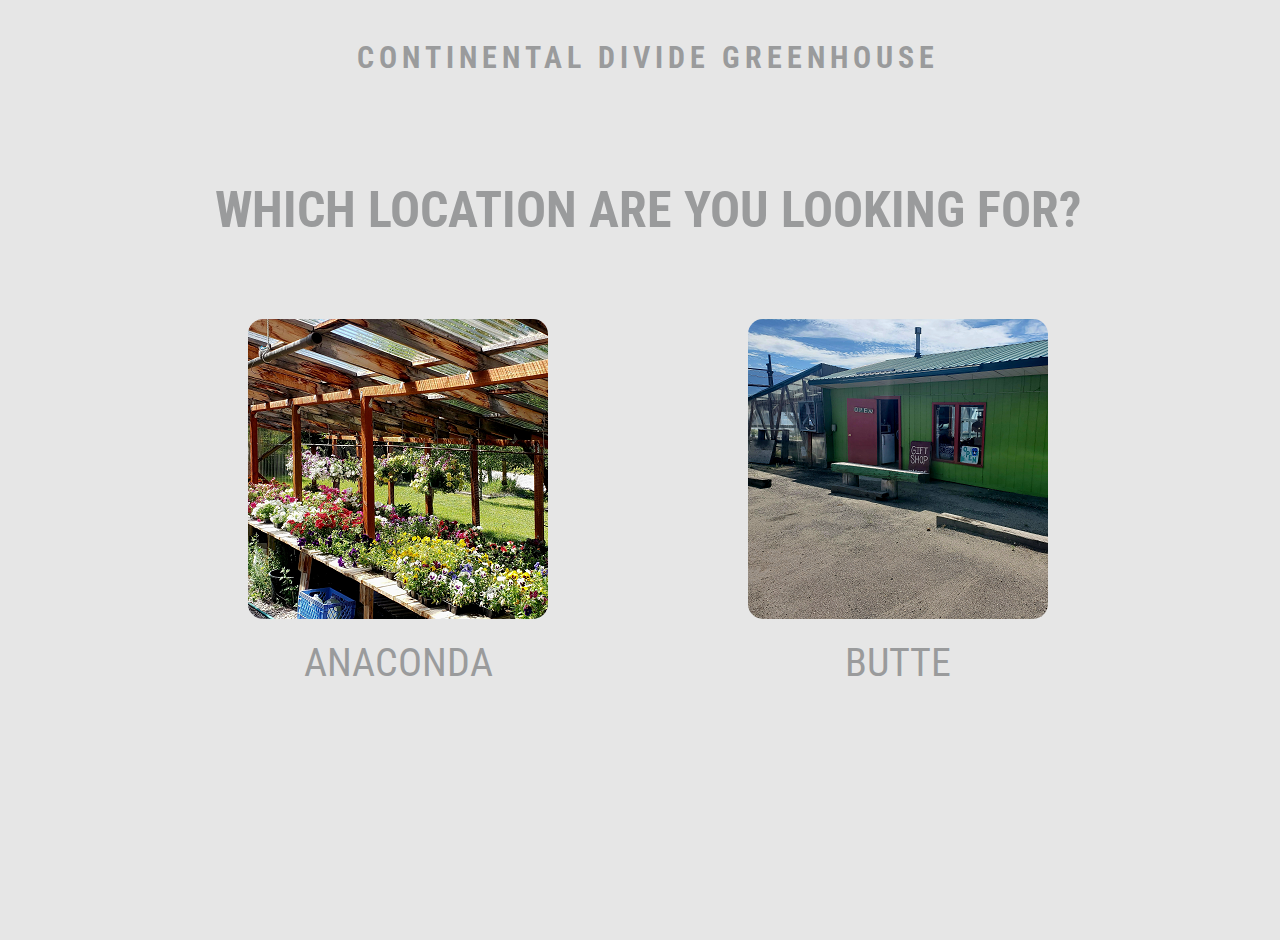
<file: CD_GreenHouse/index.html>
<!DOCTYPE html>
<html lang="en">
    <head>
        <meta charset="UTF-8">
        <meta http-equiv="X-UA-Compatible" content="IE=edge">
        <meta name="viewport" content="width=device-width, initial-scale=1.0"/>
        <link rel="preconnect" href="https://fonts.googleapis.com"><link rel="preconnect" href="https://fonts.gstatic.com" crossorigin><link href="https://fonts.googleapis.com/css2?family=Roboto+Condensed:wght@300;400&display=swap" rel="stylesheet">
        <title>CD Greenhouse</title>
        <link rel="icon" type="image/x-icon" href="resources/images/Pictogrammers-Material-Leaf.512.png">
        <link rel="stylesheet" href="./resources/css/index.css">
    </head>
    <body>
        <h4 id="sec">CONTINENTAL DIVIDE GREENHOUSE</h4>

        <h2 class="welcome">WHICH LOCATION ARE YOU LOOKING FOR?</h2>
        <div class="location-box">
          <div class="thumb-box" id="thumb1">
            <a href="./anaconda.html"><img src="resources/images/greenhouse_anaconda.png" class="thumbnail"></a>
            <a href="./anaconda.html" class="anaconda">ANACONDA</a>
          </div>

          <div class="thumb-box" id="thumb2">
            <a href="./butte.html"><img src="resources/images/greenhouse_butte.png" class="thumbnail"></a>
            <a href="./butte.html" class="butte">BUTTE</a>
          </div>
        </div>
    </body>

    <footer>
      
  </footer>
</html>
</file>
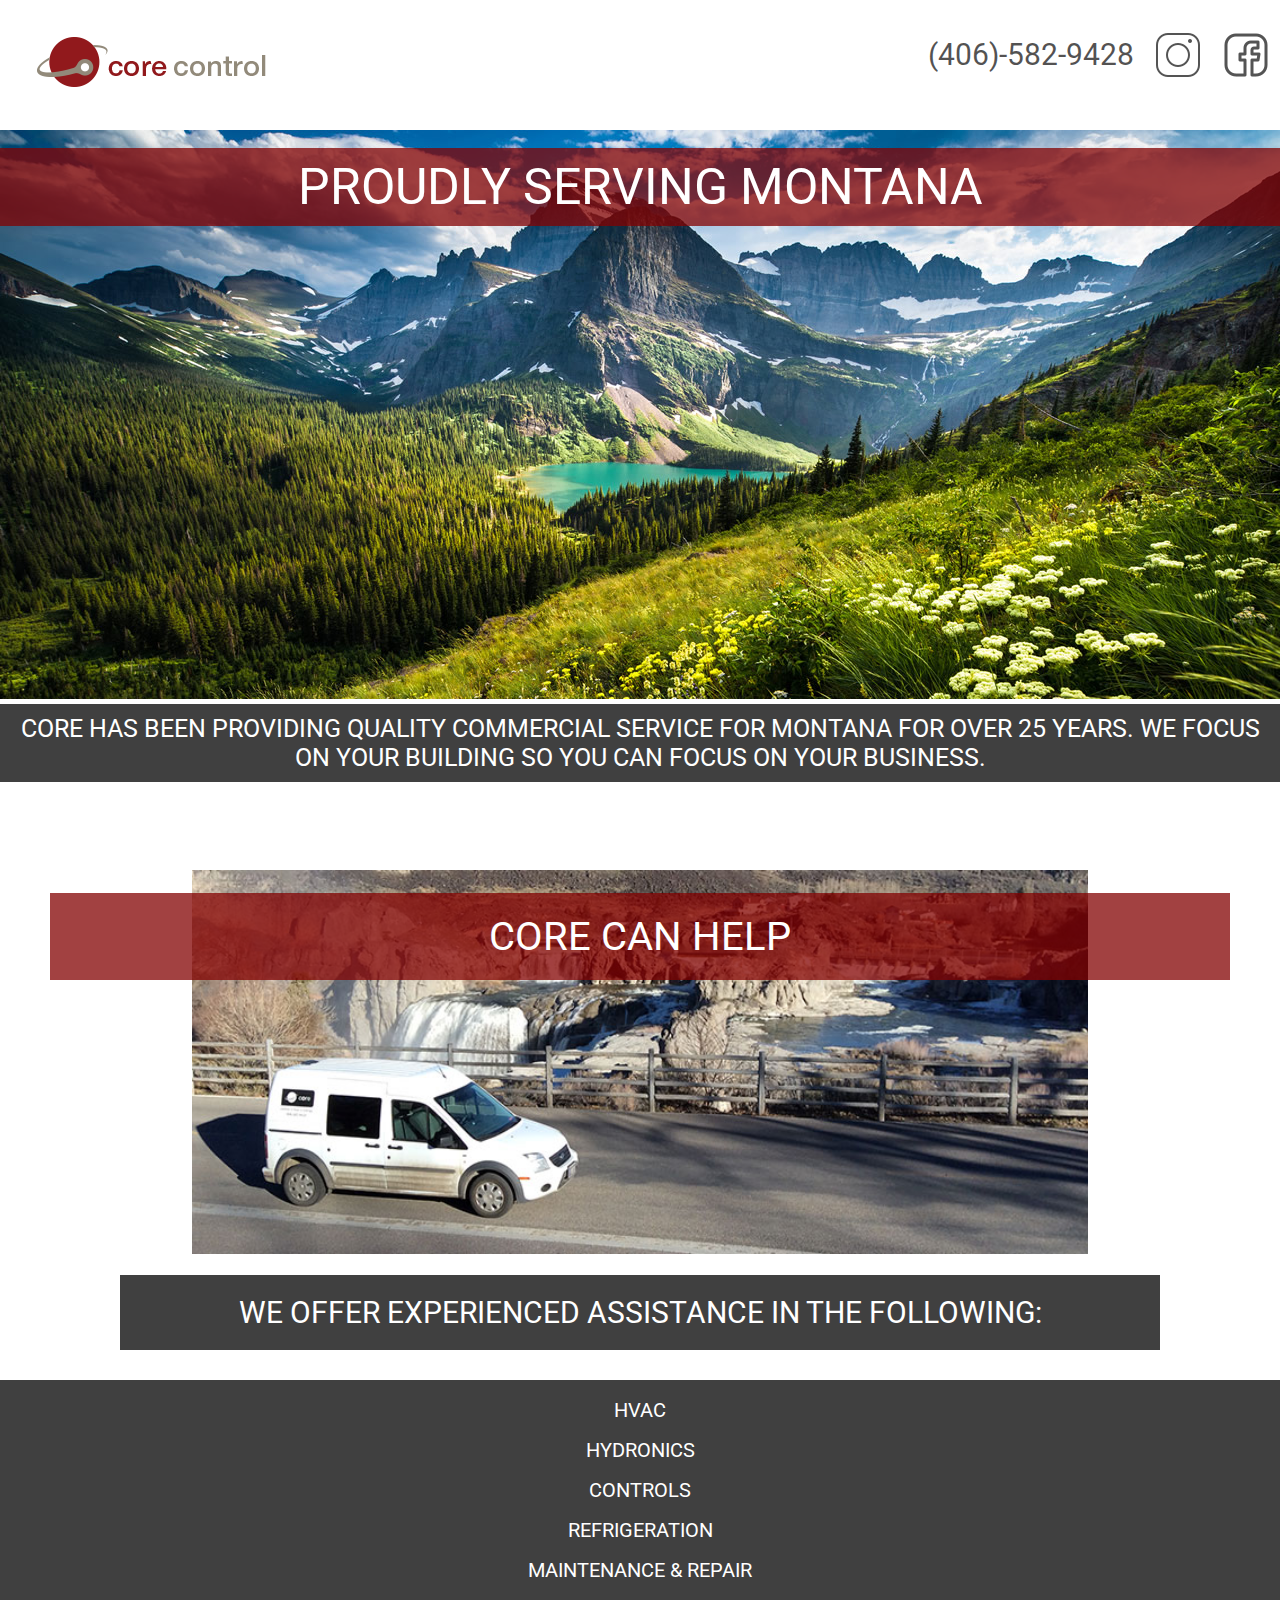
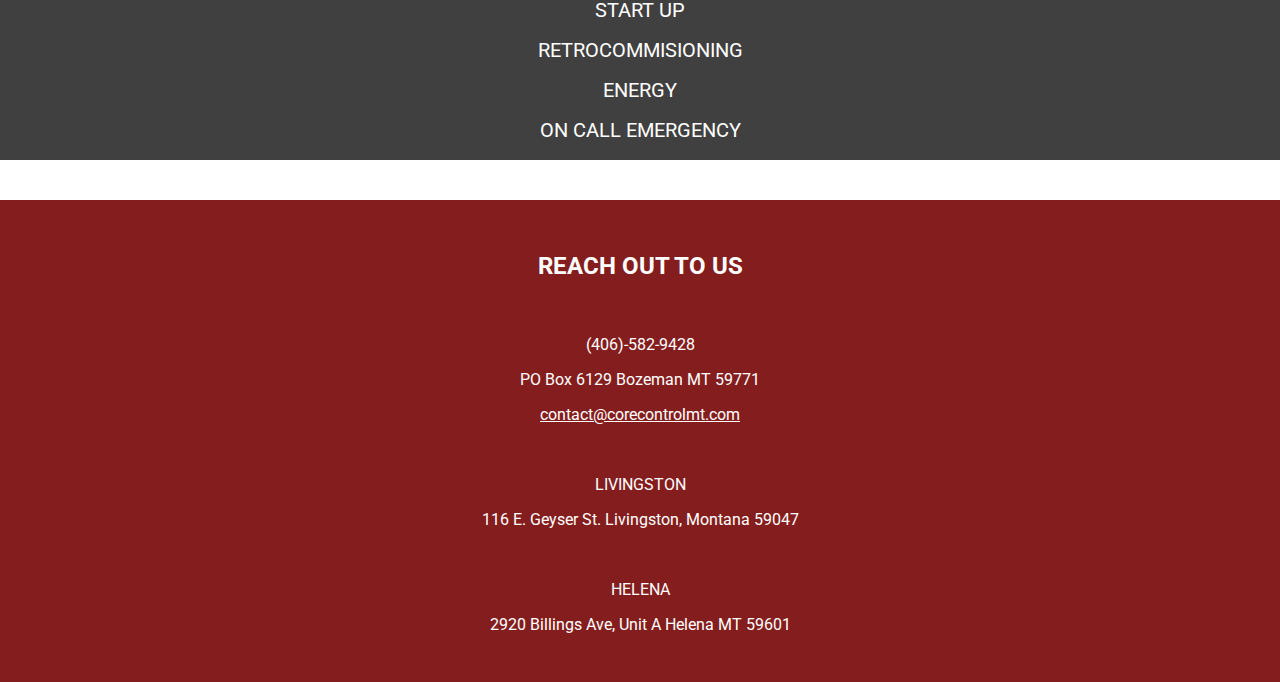
<file: Core v1.0/index.html>
<!DOCTYPE html>
<html lang="en">
    <head>
        <meta charset="UTF-8">
        <meta http-equiv="X-UA-Compatible" content="IE=edge">
        <meta name="viewport" content="width=device-width, initial-scale=1.0">
        <link rel="preconnect" href="https://fonts.googleapis.com">
    <link rel="preconnect" href="https://fonts.gstatic.com" crossorigin>
    <link href="https://fonts.googleapis.com/css2?family=Roboto:wght@500&display=swap" rel="stylesheet">
        <title>Core</title>
        <link rel="stylesheet" href="./resources/css/style.css">
    </head>


    <!-- HEADER -->
    <header class="primary-header flex">
       <div> 
        <img src="./resources/images/corelogo.png" class="logoimg">
        <a href="https://www.facebook.com/people/Core-Control/100063709445236/"><img src="./resources/images/fbicon.png" class="fbicon"></a> 
        <a href="https://www.instagram.com/corecontrolmt/"><img src="./resources/images/insticon.png" class="insticon"></a>
        <p class="phone">(406)-582-9428</p>
       </div>
    </header>

    <!--BODY-->
    <body>
        <div>
            <img src="./resources/images/background.jpg" class="background-img">
        
            <p class="img-text">PROUDLY SERVING MONTANA</p>
            <p class="img-subtext">CORE HAS BEEN PROVIDING QUALITY COMMERCIAL SERVICE FOR MONTANA FOR OVER 25 YEARS. WE FOCUS ON YOUR BUILDING SO YOU CAN FOCUS ON YOUR BUSINESS.</p>
        </div>

        <div>
            <img src="./resources/images/core-van.jpg" class="desc-back"/>
            <div class="desc-lines">
                <p class="crew">CORE CAN HELP</p>
                <p class="crew-desc">WE OFFER EXPERIENCED ASSISTANCE IN THE FOLLOWING:</p>
            </div>
         </div>

         <div>
            <ul class="services">
                <li>HVAC</li>
                <li>HYDRONICS</li>
                <li>CONTROLS</li>
                <li>REFRIGERATION</li>
                <li>MAINTENANCE & REPAIR</li>
                <li>START UP</li>
                <li>RETROCOMMISIONING</li>
                <li>ENERGY</li>
                <li>ON CALL EMERGENCY</li>
            </ul>

         </div>


    </body>

    <footer>
        <div class="footer">
            <h2>REACH OUT TO US</h2>
            <br>
            <p>(406)-582-9428</p>
            <p>PO Box 6129 Bozeman MT 59771</p>
            <p><a href="mailto:contact@corecontrolmt.com" target="blank">contact@corecontrolmt.com</a></p>
            <br>
            <p>LIVINGSTON</p>
            <p>116 E. Geyser St. Livingston, Montana 59047</p>
            <br>
            <p>HELENA</p>
            <p>2920 Billings Ave, Unit A Helena MT 59601</p>

        </div>

    </footer>

    </html>
</file>
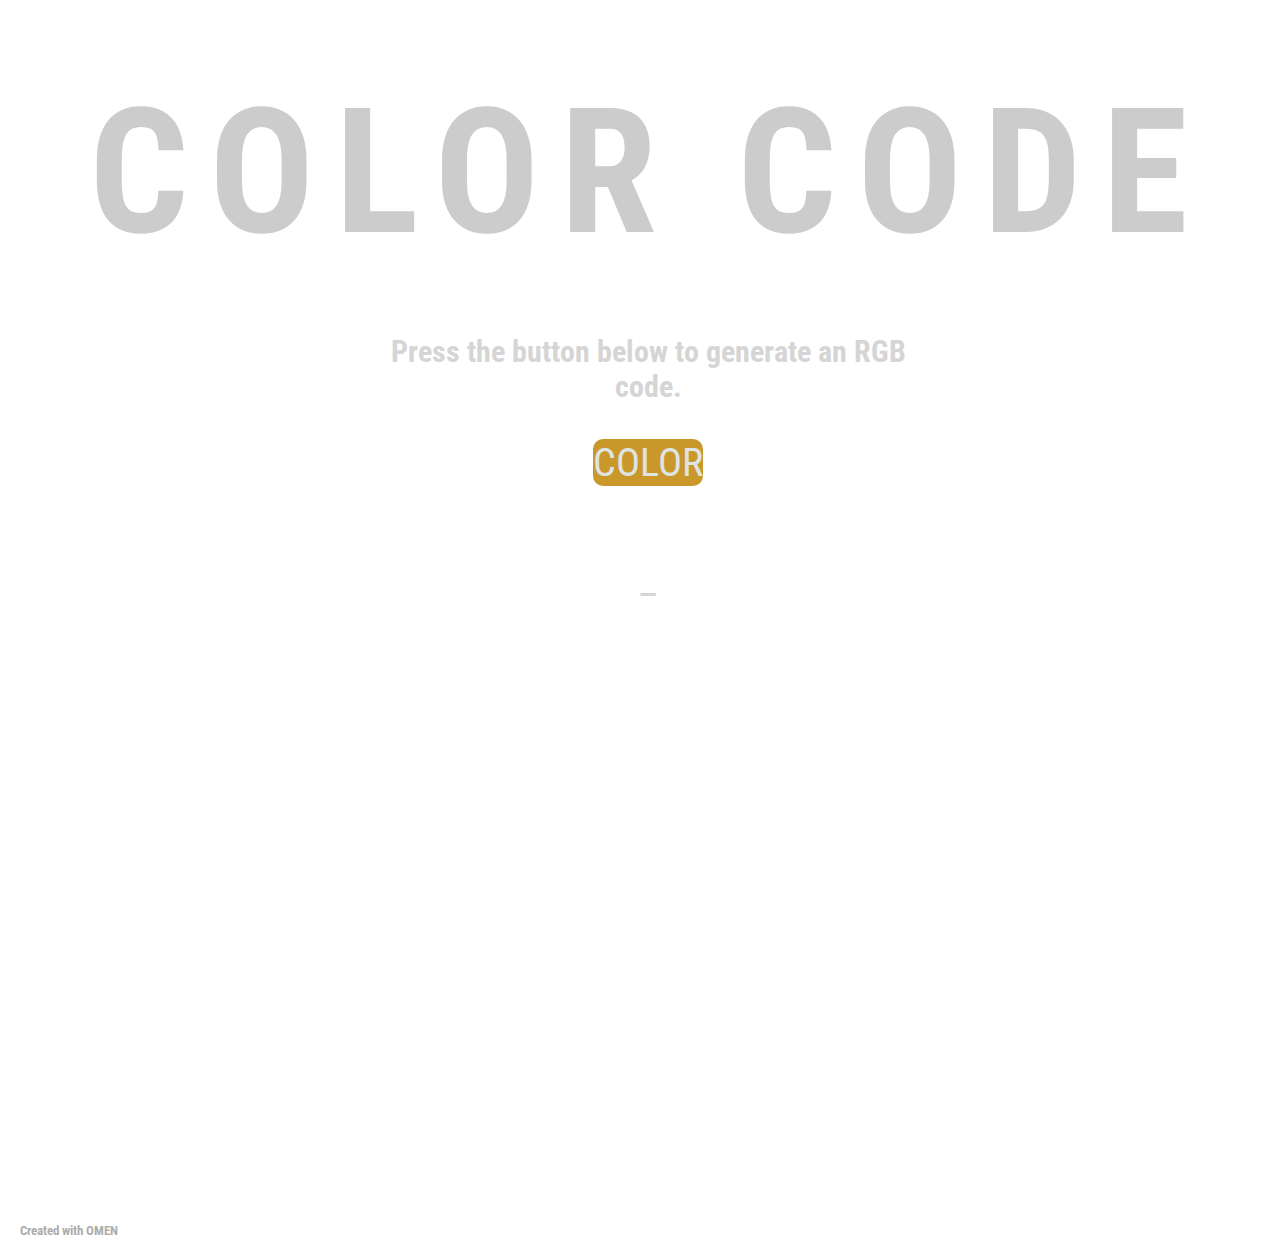
<file: Random Color/index.html>
<!DOCTYPE html>
<html lang="en">
    <head>
        <meta charset="UTF-8">
        <meta http-equiv="X-UA-Compatible" content="IE=edge">
        <meta name="viewport" content="width=device-width, initial-scale=1.0">
        <link rel="preconnect" href="https://fonts.googleapis.com"><link rel="preconnect" href="https://fonts.gstatic.com" crossorigin><link href="https://fonts.googleapis.com/css2?family=Roboto+Condensed:wght@300;400&display=swap" rel="stylesheet">
        <title>ColorCode</title>
        <link rel="stylesheet" href="./css/index.css">
    </head>
    <body id="background">
        <h1 class="logo">COLOR CODE</h1>
        <h3>Press the button below to generate an RGB code.</h3>

        <section class="coinflip">
            <section id="fuction">
                <div class="button-container">
                    <section id ="button" class="button">COLOR</section>
                </div>

                <p id="colorcode" class="answer">_</p>

                <p id="broken" class="answer">You broke it. You bastard.</p>

            </section>


        </section>

        <script src="./js/index.js"></script>
    </body>

    <footer>
      <h5>Created with OMEN</h5>
  </footer>
</html>
</file>
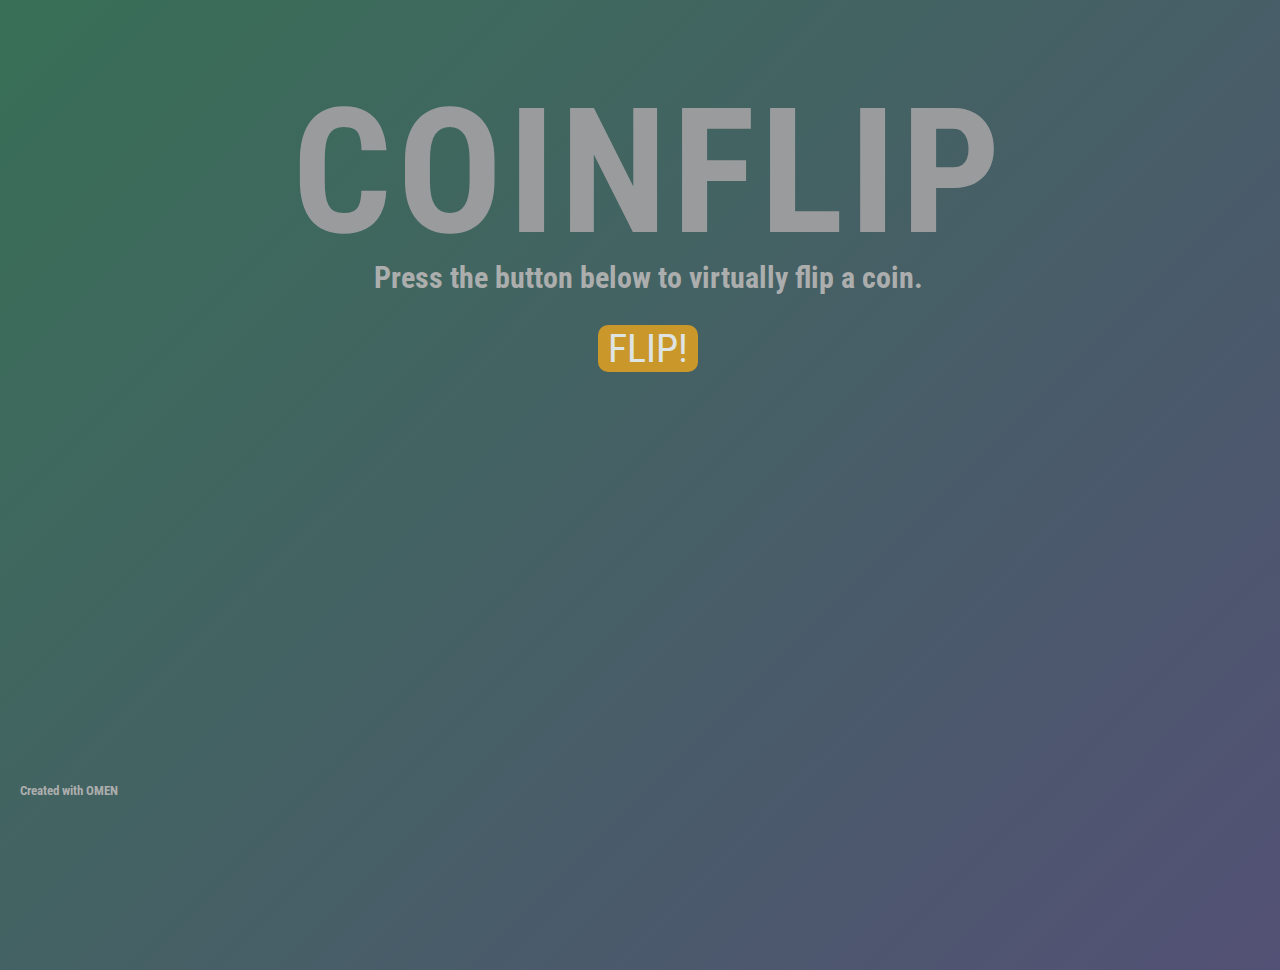
<file: CoinFlip/coinIndex.html>
<!DOCTYPE html>
<html lang="en">
    <head>
        <meta charset="UTF-8">
        <meta http-equiv="X-UA-Compatible" content="IE=edge">
        <meta name="viewport" content="width=device-width, initial-scale=1.0">
        <link rel="preconnect" href="https://fonts.googleapis.com"><link rel="preconnect" href="https://fonts.gstatic.com" crossorigin><link href="https://fonts.googleapis.com/css2?family=Roboto+Condensed:wght@300;400&display=swap" rel="stylesheet">
        <title>CoinFlip</title>
        <link rel="stylesheet" href="./css/coinIndex.css">
    </head>
    <body>
        <h1 class="logo">COINFLIP</h1>
        <h3>Press the button below to virtually flip a coin.</h3>

        <section class="coinflip">
            <section id="fuction">
                <div class="button-container">
                    <section id ="button" class="button">FLIP!</section>
                </div>

                <p id="coin-heads" class="answer">The coin came up HEADS.</p>
                <p id="coin-tails" class="answer">The coin came up TAILS.</p>

                <p id="broken" class="answer">The coin has exploded.</p>
                
                <div class="reset-button-container">
                    <section id="resetButton" class="resetButton">Try Again?</section>
                </div>

            </section>


        </section>

        <script src="./js/coinIndex.js"></script>
    </body>

    <footer>
      <h5>Created with OMEN</h5>
  </footer>
</html>
</file>
<file: CD_GreenHouse/resources/css/index.css>
html, body {
    width: 100%;
    height:100%;
    
  }
  
  body {
      background-color: #e6e6e6;
  }

h4 {
    font-family: 'Roboto Condensed', 'sans-serif';
    font-size: 30px;
    letter-spacing: 5px;
    text-align: center;
    color: #9a9b9c;
    animation: fadeInAnimation ease 1s;
    animation-iteration-count: 1;
    animation-fill-mode: forwards;
}

@keyframes fadeInAnimation {
    0% {
        opacity: 0;
    }
    100% {
        opacity: 1;
     }
}

#sec {
  position: relative;
  padding-bottom: 3px;
}
@keyframes border {
     from {width: 0px;}
     to {width:65%}
}

#sec:after {
  content: '';
  display: block;
  margin: auto;
  height: 3px;
  width: 0px;
  background: #9a9b9c;  
  animation-name: border;
  animation-duration: 1s;
  animation-delay: 0.5s;
  animation-fill-mode: forwards;
}

h2 {
    font-family: 'Roboto Condensed', 'sans-serif';
    font-size: 60px;
    text-align: center;
    margin-top: 100px;
    color: #9a9b9c;
}

.welcome {
    animation: fadeInAnimation ease 3s;
    animation-iteration-count: 1;
    animation-fill-mode: forwards;
}

.location-box {
  display: flex;
  flex-direction: row;
  justify-content: center;
  animation: fadeInAnimation ease 4s;
  animation-iteration-count: 1;
  animation-fill-mode: forwards;
  margin-left: auto;
  margin-right: auto;
  margin-top: 80px;
  width: 80%;
}

img {
  border-radius: 15px;
}

.anaconda {
  margin-top: 10px;
  display: block;
}

.butte {
  margin-top: 10px;
  display: block;
}

.thumb-box { 
  width: 500px;
  display: inline-block;
  vertical-align: top;
  text-align: center;
  top:-50px; 
  z-index:999; 
  cursor: pointer; 
  transition-property: all; 
  transition-duration: 0.3s; 
  transition-timing-function: ease; 
  } 

  .thumb-box:hover { 
  transform: scale(1.1);
  }

a {
  font-family: 'Roboto Condensed', 'sans-serif';
  font-size: 40px;
  color: #9a9b9c;
  text-decoration: none;
}

  h5 {
    font-family: 'Roboto Condensed', 'sans-serif';
    color:#acadad
  }

  footer {
    position: absolute;
    bottom: -30%;
    left: 20px;
}
  @media only screen and (max-width: 1300px) {
    h2 {
    font-size: 50px;
  }
  footer {
    bottom: -20%;
}
  }

  @media screen and (max-width: 895px) {
    h2 {
        font-size: 40px;
        margin-top: 50px;
    }
    h4 {
      font-size: 25px;
    }
    .location-box {
      flex-direction: column;
      align-items: center;
    }
    .thumb-box {
      margin: 5%;
    }
    footer {
      bottom: -80%;
    }
  }

  @media screen and (max-width: 600px) {
  h2 {
      margin-top: 50px;
      font-size: 40px;
  }
  h4 {
    font-size: 20px;
  }
  .location-box {
    flex-direction: column;
    align-items: center;
  }
  .thumb-box {
    margin: 5%;
  }
  footer {
    bottom: -80%;
  }
  }
</file>
<file: Core v1.0/resources/css/style.css>
html {
    font-size: 16px;
    font-family: 'Roboto', sans-serif;
}

body {
    margin: auto;
    background-color: white;
    width: 100%;
    overflow-x: hidden;
}

.logoimg {
    margin: 2rem;
    border-radius: 10px;
    padding: 5px;
    z-index: 5000;
}
.fbicon {
  float: right;
  padding: 5px 10px;
  margin-top: 2%;
}
.insticon {
  float: right;
  padding: 5px 10px;
  margin-top: 2%;
}
.phone {
  margin-top: 2.5%;
  float: right;
  font-size: 30px;
  color: hsla(0, 2%, 10%, 0.75);
  text-align: center;
  padding: 5px 10px;
}

.background-img {
  position: absolute;
  margin-top: 2px;
  display: block;
  margin-left: auto;
  margin-right: auto;
  width: 100%;
  z-index: 5;
}

.img-text {
  position: absolute;
  width: 100%;
  background: hsla(0, 98%, 26%, 0.75);
  color: white;
  font-size: 50px;
  text-align: center;
  margin-top: 20px;
  z-index: 200;
  padding: 10px 0px;
}

.img-subtext {
  position:absolute;
  width: fit-content;
  padding: 10px 20px;
  color: white;
  background: hsl(0, 0%, 0%, 0.75);
  font-size: 25px;
  text-align: center;
  z-index: 200;
  margin-top: 45%;
}

.desc-lines {
  position: relative;
  text-align: center;
  margin-top: -30%;
  color: white;
  padding: 0px 50px;
  z-index: 300;
  align-items: center;
}

.crew {
  margin-top: 2%;
  background: hsla(0, 98%, 26%, 0.75);
  padding: 20px 20px;
  z-index: 300;
  font-size: 40px;
}

.crew-desc {
  background: hsl(0, 0%, 0%, 0.75);
  padding: 20px 20px;
  font-size: 30px;
  margin-top: 25%;
  margin-left: 70px;
  margin-right: 70px;
  z-index: 300;
}

.desc-back {
  position: relative;
  display: block;
  margin-left: auto;
  margin-right: auto;
  margin-top: 58%;
  width: 70%;
  z-index: 5;
}

.services {
  text-align: center;
  list-style: none;
  color: white;
  background: hsl(0, 0%, 0%, 0.75);
  font-size: 20px;
  line-height: 40px;
  padding: 10px 0px;
}

.footer {
  margin-top: 40px;
  text-align: center;
  background: hsla(0, 98%, 23%, 0.888);
  color: white;
  padding: 2rem;
}

a {
  color: white;
}

@media (min-width: 55em) {

}

@media (min-width: 50em) and (max-width:55em) {
  .desc-back {
    margin-top: 70%;
    width: 100%;
  }
}

@media (max-width: 50em) {
  .logoimg {
    display: block;
    margin-left: auto;
    margin-right: auto;
    margin-bottom: 10%;
}
.fbicon {
  display: block;
  position: absolute;
    margin-left: 12%;
    width: 7%;
    margin-top: -5%;
}
.insticon {
  display: block;
  position: absolute;
  margin-left: 2%;
    width: 7%;
    margin-top: -5%;
}
  .phone {
    display: block;
    margin-left: auto;
    margin-right: auto;
    font-size: 22px;
    margin-top: -5%;
  }

  .background-img {
    width: 100%;    
    margin-top: 15%;
  }
  .img-text {
    margin-top: 7%;
    font-size: 20px;
  }
  .img-subtext {
    font-size: 15px;
    margin-top: 60%;
    padding-left: 10px;
    padding-right: 10px;
    width: fit-content;
  }
  .desc-lines {
    margin-top: -50%;
  }
  .crew {
    font-size: 20px;
  }
  .crew-desc {
    font-size: 15px;
    margin-top: 50%;
    margin-left: -30px;
    margin-right: -30px;
  }
  .desc-back {
    margin-top: 105%;
    width: 100%;
  }
  .services {
    margin-top: 40px;
    font-size: 13px;
  }
  
}

@media (max-width: 300px) {
  .crew {
    font-size: 15px;
    margin-top: 10%;
  }
  .desc-back {
    margin-top: 115%;
    width: 100%;
  }
}
</file>
<file: Random Color/css/index.css>
html, body {
    width: 100%;
    height: 100%;
  }

h1 {
    font-family: 'Roboto Condensed', 'sans-serif';
    font-size: 250px;
    letter-spacing: 20px;
    text-align: center;
    margin-top: 70px;
    margin-bottom: -10px;
    color: #9a9b9c;
    background-color: white;
    width: 90%;
    margin-left: auto;
    margin-right: auto;
    border-radius: 10px;
    opacity: 0.5;
}

@keyframes fadeInAnimation {
    0% {
        opacity: 0;
    }
    100% {
        opacity: 1;
     }
}

h3 {
    opacity: 0.5;
    font-family: 'Roboto Condensed', 'sans-serif';
    font-size: 30px;
    text-align: center;
    margin-top: 5%;
    width: 45%;
    padding-top: 5px;
    padding-bottom: 5px;
    margin-left: auto;
    margin-right: auto;
    color: #acadad;
    background-color: white;
    border-radius: 10px;
}
h5 {
    font-family: 'Roboto Condensed', 'sans-serif';
    color:#acadad;
}
  /* width */
::-webkit-scrollbar {
    width: 10px;
    height: 10px;
  }
  
  /* Track */
  ::-webkit-scrollbar-track {
    box-shadow: inset 0 0 5px grey;
    border-radius: 20px;
    background-color: white;
  }
  
  /* Handle */
  ::-webkit-scrollbar-thumb {
    background: #9a9b9c;
    border-radius: 10px;
    background-color: #acadad;
  }

#function {
    align-items: center;
    text-align: center;
    justify-content: center;
}

section {
    align-items: center;
    text-align: center;
    justify-content: center;
    font-family: 'Roboto Condensed', 'sans-serif';
    font-size: 40px;
}

.button {
    background-color: #ca982a;
    color: #dee4e4;
    border-radius: 10px;
    animation: fadeInAnimation ease 3s;
    animation-iteration-count: 1;
    animation-fill-mode: forwards;
}

.button:hover {
    background-color: #f4ab0e;
    color: #f6f9f7;
    cursor: pointer;
}

.answer {
    opacity: 0.5;
    text-align: center;
    color: #acadad;
    background-color: white;
    width: 30%;
    border-radius: 10px;
    margin-left: auto;
    margin-right: auto;
    margin-top: 70px;

}

.button-container {
    margin: auto;
    width: fit-content;
}

.reset-button-container {
    margin: auto;
    width: 300px;
    margin-top: 10px;
}

footer {
    position: absolute;
    bottom: -40%;
    left: 20px;
}

@media only screen and (max-width: 1300px) {
    h1 {
      font-size: 175px;
    }
    .button {
        font-size: 40px;
    }
    .resetButton {
        font-size: 40px;
    }
    .answer {
        font-size: 40px;
    }

}

@media only screen and (max-width: 895px) {
    h1 {
      font-size: 100px;
    }
    h3 {
        font-size: 25px;
    }
    .button {
        font-size: 30px;
    }
    .resetButton {
        font-size: 30px;
    }
    .answer {
        font-size: 25px;
    }

}

@media only screen and (max-width: 600px) {
    h1 {
      font-size: 60px;
    }
    h3 {
        margin-top: 15px;
        font-size: 20px;
    }
    .button {
        font-size: 30px;
    }
    .resetButton {
        font-size: 30px;
    }
    .answer {
        font-size: 25px;
    }
}
</file>
<file: CoinFlip/css/coinIndex.css>
html, body {
    width: 100%;
    height: 100%;
  }
  
  body {
      background: linear-gradient(-45deg, #a47c25, #4c7171, #5b487e, #386f56);
      background-size: 400% 400%;
      animation: gradient 15s ease infinite;
    }

  
  @keyframes gradient {
      0% {
          background-position: 0% 50%;
      }
      50% {
          background-position: 95% 50%;
      }
      100% {
          background-position: 0% 50%;
      }
  }

h1 {
    display: block;
    font-family: 'Roboto Condensed', 'sans-serif';
    font-size: 300px;
    margin-left: auto;
    margin-right: auto;
    letter-spacing: 20px;
    text-align: center;
    margin-top: 70px;
    margin-bottom: -10px;
    color: #9a9b9c;
}

@keyframes fadeInAnimation {
    0% {
        opacity: 0;
    }
    100% {
        opacity: 1;
     }
}

h3 {
    display: block;
    font-family: 'Roboto Condensed', 'sans-serif';
    font-size: 30px;
    text-align: center;
    margin-top: -15px;
    color: #acadad;
}

  /* width */
::-webkit-scrollbar {
    width: 10px;
    height: 10px;
  }
  
  /* Track */
  ::-webkit-scrollbar-track {
    box-shadow: inset 0 0 5px grey;
    border-radius: 20px;
    background-color: #f4ab0e;
  }
  
  /* Handle */
  ::-webkit-scrollbar-thumb {
    background: #9a9b9c;
    border-radius: 10px;
    background-color: #4c7171;
  }

  h5 {
    font-family: 'Roboto Condensed', 'sans-serif';
    color:#acadad;
}

#function {
    align-items: center;
    text-align: center;
    justify-content: center;
}

section {
    display: block;
    align-items: center;
    text-align: center;
    justify-content: center;
    font-family: 'Roboto Condensed', 'sans-serif';
    font-size: 40px;
}

.button {
    background-color: #ca982a;
    color: #dee4e4;
    border-radius: 10px;
    animation: fadeInAnimation ease 3s;
    animation-iteration-count: 1;
    animation-fill-mode: forwards;
}

.button:hover {
    background-color: #f4ab0e;
    color: #f6f9f7;
}

.resetButton {
    background-color: #ca982a;
    color: #dee4e4;
    border-radius: 10px;
    animation: fadeInAnimation ease 5s;
    animation-iteration-count: 1;
    animation-fill-mode: forwards;
}

.resetButton:hover {
    background-color: #f4ab0e;
    color: #f6f9f7;
}

.answer {
    color: #acadad;
    margin-top: 70px;
    animation: fadeInAnimation ease 3s;
    animation-iteration-count: 1;
    animation-fill-mode: forwards;
}

.button-container {
    margin: auto;
    width: 100px;
}

.reset-button-container {
    margin: auto;
    width: 300px;
    margin-top: 10px;
}

footer {
    position: absolute;
    bottom: -5em;
    left: 20px;
}

@media only screen and (max-width: 1300px) {
    h1 {
      font-size: 175px;
      display: block;
      letter-spacing: 5px;
    }
    .button {
        font-size: 40px;
    }
    .resetButton {
        font-size: 40px;
    }
    .answer {
        font-size: 40px;
    }
    footer {
        bottom: 5em;
    }

}

@media only screen and (max-width: 895px) {
    h1 {
      font-size: 100px;
      display: block;
    }
    h3 {
        font-size: 25px;
    }
    .button {
        font-size: 30px;
    }
    .resetButton {
        font-size: 30px;
    }
    .answer {
        font-size: 25px;
    }

}

@media only screen and (max-width: 600px) {
    body {
        background-size: 400% 200%;
      }
    h1 {
      font-size: 40px;
    }
    h3 {
        margin-top: 5px;
        font-size: 15px;
    }
}
</file>
